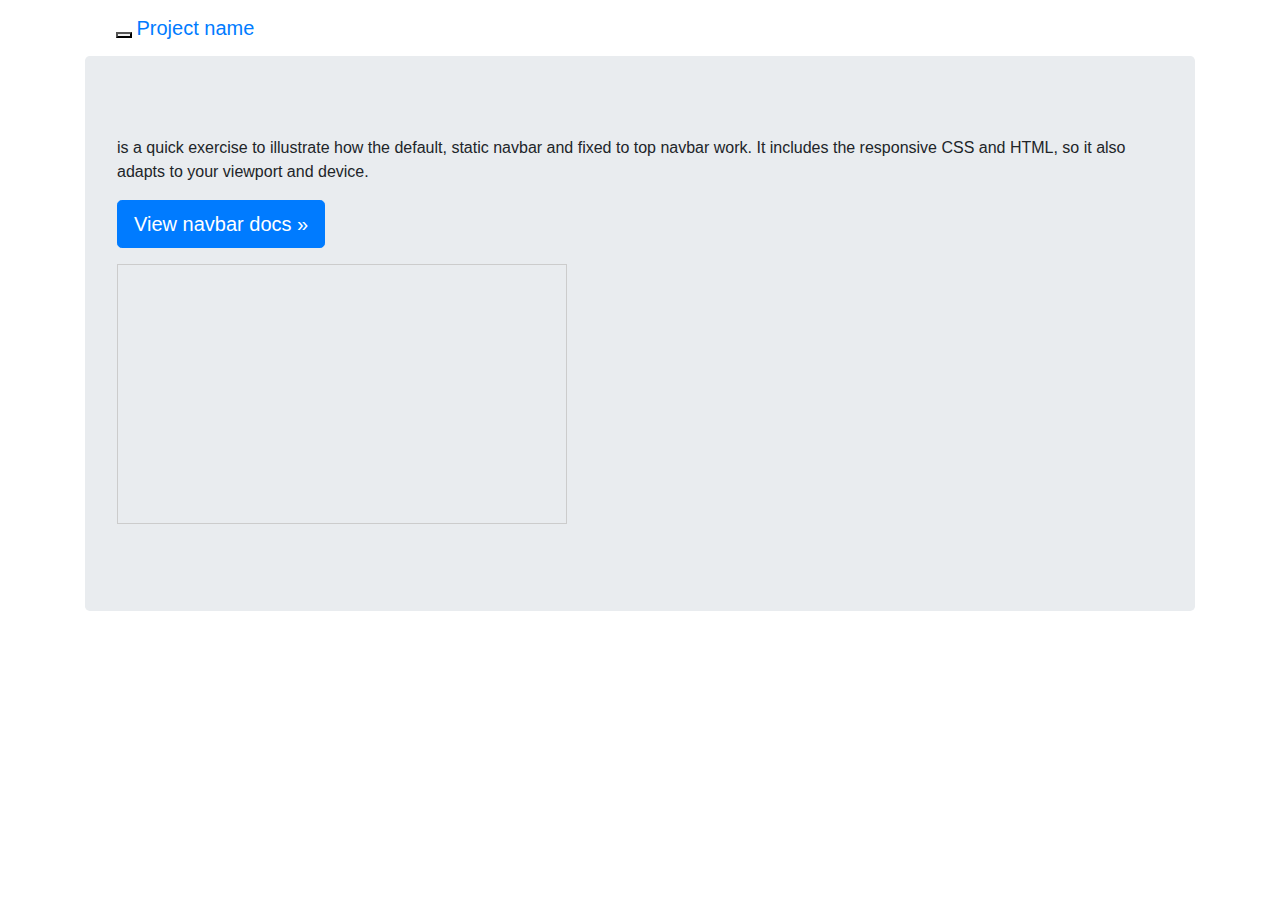
<file: src/main/resources/templates/index (2).html>
<!DOCTYPE html>
<html lang="en" xmlns="http://www.w3.org/1999/xhtml" xmlns:th="http://www.thymeleaf.org">
<head>
    <meta charset="utf-8">
    <meta http-equiv="X-UA-Compatible" content="IE=edge"/>
    <meta name="viewport" content="width=device-width, initial-scale=1"/>
    <!-- The above 3 meta tags *must* come first in the head; any other head content must come *after* these tags -->
    <meta name="description" content="">
    <meta name="author" content="">
    <link rel="icon" href="../../favicon.ico"/>

    <title>Navbar Template for Bootstrap</title>

    <!-- Bootstrap core CSS -->
    <link href="../static/css/bootstrap.css" rel="stylesheet" th:href="@{/css/bootstrap.css}"/>
</head>
<body>
<div class="container">
    <!-- Static navbar -->
    <nav class="navbar navbar-default">
        <div class="container-fluid">
            <div class="navbar-header">
                <button type="button" class="navbar-toggle collapsed" data-toggle="collapse" data-target="#navbar"
                        aria-expanded="false" aria-controls="navbar">
                    <span class="sr-only">Toggle navigation</span>
                    <span class="icon-bar"></span>
                    <span class="icon-bar"></span>
                    <span class="icon-bar"></span>
                </button>
                <a class="navbar-brand" href="#" th:text="${username}">Project name</a>
            </div>
            <div id="navbar" class="navbar-collapse collapse">
                <ul class="nav navbar-nav">
                    <li class="active"><a href="#">Home</a></li>
                    <li><a href="#">About</a></li>
                    <li><a href="#">Contact</a></li>
                    <li class="dropdown">
                        <a href="#" class="dropdown-toggle" data-toggle="dropdown" role="button" aria-haspopup="true"
                           aria-expanded="false">Dropdown <span class="caret"></span></a>
                        <ul class="dropdown-menu">
                            <li><a href="#">Action</a></li>
                            <li><a href="#">Another action</a></li>
                            <li><a href="#">Something else here</a></li>
                            <li role="separator" class="divider"></li>
                            <li class="dropdown-header">Nav header</li>
                            <li><a href="#">Separated link</a></li>
                            <li><a href="#">One more separated link</a></li>
                        </ul>
                    </li>
                </ul>
                <ul class="nav navbar-nav navbar-right">
                    <li class="active"><a href="./">Default <span class="sr-only">(current)</span></a></li>
                    <li><a href="#">Static top</a></li>
                    <li><a href="#/">Fixed top</a></li>
                </ul>
            </div><!--/.nav-collapse -->
        </div><!--/.container-fluid -->
    </nav>
    <!-- Main component for a primary marketing message or call to action -->
    <div class="jumbotron">
        <!--Usage of models we wrote in WepAppController th:text="'Welcome to basic Bootstrap with Spring Boot created by ' + ${username} -->
        <h3 th:text="'Welcome to basic Bootstrap with Spring Boot created by ' + ${username}"></h3>
        <p th:text="'This date example  ' + ${#dates.format(datetime, 'dd MMM yyyy HH:mm')}"></p>
        <p> is a quick exercise to illustrate how the default, static navbar and fixed to top navbar work.
            It includes the responsive CSS and HTML, so it also adapts to your viewport and device.</p>
        <p>
            <a class="btn btn-lg btn-primary" href="#" role="button">View navbar docs &raquo;</a>
        </p>
        <p>
            <iframe width="450" height="260" style="border: 1px solid #cccccc;" src="https://thingspeak.com/channels/778383/charts/2?bgcolor=%23ffffff&color=%23d62020&dynamic=true&results=60&type=line&update=15"></iframe>
        </p>
    </div>
</div> <!-- /container -->
<!-- Bootstrap core JavaScript
================================================== -->
<!-- Placed at the end of the document so the pages load faster -->
<script src="https://ajax.googleapis.com/ajax/libs/jquery/1.12.4/jquery.min.js"></script>
<script src="../static/js/bootstrap.js" th:href="@{/js/bootstrap.js}"></script>
<!-- IE10 viewport hack for Surface/desktop Windows 8 bug -->
</body>
</html>
</file>
